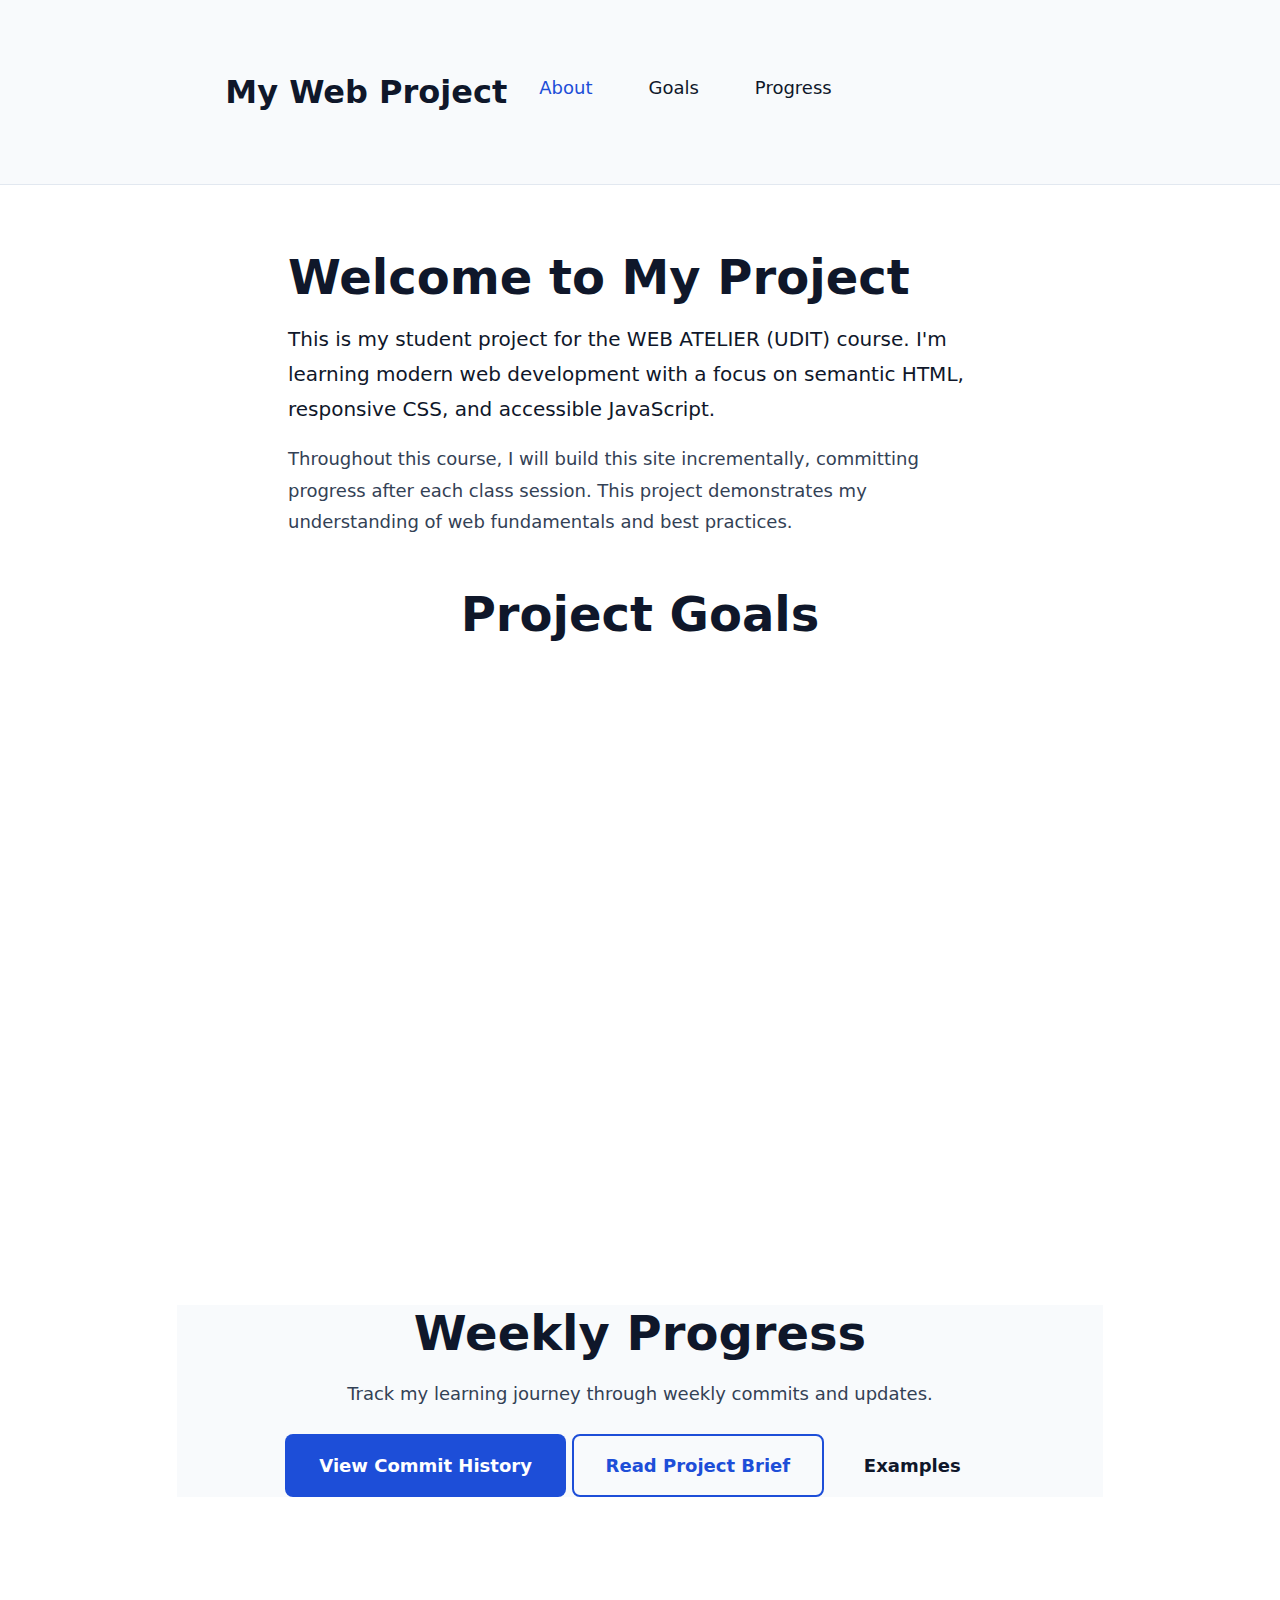
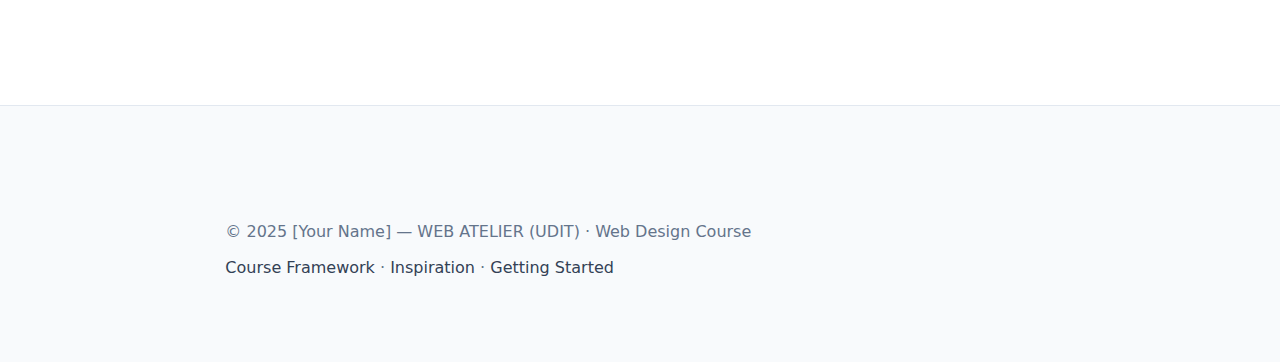
<file: index.html>
<!doctype html>
<html lang="es">
  <head>
    <meta charset="UTF-8" />
    <meta name="viewport" content="width=device-width, initial-scale=1.0" />
    <meta
      name="description"
      content="Student web development project for WEB ATELIER (UDIT) course - showcasing modern HTML, CSS, and JavaScript techniques"
    />
    <meta name="author" content="[Your Name]" />
    <title>My Web Project - WEB ATELIER (UDIT)</title>
    <link rel="stylesheet" href="./assets/css/style.css" />
  </head>
  <body>
    <a href="#main" class="skip-link">Saltar al contenido</a>

    <header>
      <div class="container">
        <div class="header-content">
          <h1 class="site-title">My Web Project</h1>
          <nav aria-label="Main navigation">
            <ul>
              <li><a href="#about" class="active">About</a></li>
              <li><a href="#goals">Goals</a></li>
              <li><a href="#progress">Progress</a></li>
            </ul>
          </nav>
        </div>
      </div>
    </header>

    <main id="main">
      <section id="about" class="container-narrow">
        <h2>Welcome to My Project</h2>
        <p class="lead">
          This is my student project for the WEB ATELIER (UDIT) course. I'm
          learning modern web development with a focus on semantic HTML,
          responsive CSS, and accessible JavaScript.
        </p>
        <p>
          Throughout this course, I will build this site incrementally,
          committing progress after each class session. This project
          demonstrates my understanding of web fundamentals and best practices.
        </p>
      </section>

      <section id="goals" class="container">
        <h2 class="text-center">Project Goals</h2>
        <div class="grid grid-2">
          <div class="card">
            <h3 class="card-title">Responsive Design</h3>
            <p class="card-content">
              Create a mobile-first, responsive website that works seamlessly
              across all devices using modern CSS Grid and Flexbox.
            </p>
          </div>

          <div class="card">
            <h3 class="card-title">Accessibility</h3>
            <p class="card-content">
              Follow WCAG AA guidelines to ensure the site is accessible to all
              users, including those using assistive technologies.
            </p>
          </div>

          <div class="card">
            <h3 class="card-title">Modern CSS</h3>
            <p class="card-content">
              Implement CSS custom properties, fluid typography, and dark mode
              support for a contemporary user experience.
            </p>
          </div>

          <div class="card">
            <h3 class="card-title">Performance</h3>
            <p class="card-content">
              Optimize images, minimize code, and achieve 90+ Lighthouse scores
              for performance, accessibility, and SEO.
            </p>
          </div>
        </div>
      </section>

      <section id="progress" class="container bg-light">
        <h2 class="text-center">Weekly Progress</h2>
        <p class="text-center text-secondary mb-lg">
          Track my learning journey through weekly commits and updates.
        </p>
        <div class="text-center mt-lg">
          <a
            href="https://github.com/[username]/[project-repo]/commits/main"
            class="btn btn-primary"
            >View Commit History</a
          >
          <a href="project-brief.md" class="btn btn-secondary"
            >Read Project Brief</a
          >
          <a href="ejemplos/" class="btn btn-ghost">Examples</a>
        </div>
      </section>
    </main>

    <footer>
      <div class="container">
        <p class="text-muted">
          &copy; 2025 [Your Name] — WEB ATELIER (UDIT) · Web Design Course
        </p>
        <p>
          <a href="https://github.com/ruvebal/web-atelier-udit"
            >Course Framework</a
          >
          ·
          <a href="project-inspiration.md">Inspiration</a>
          ·
          <a href="GETTING-STARTED.md">Getting Started</a>
        </p>
      </div>
    </footer>

    <script src="./assets/js/main.js" defer></script>
  </body>
</html>
</file>
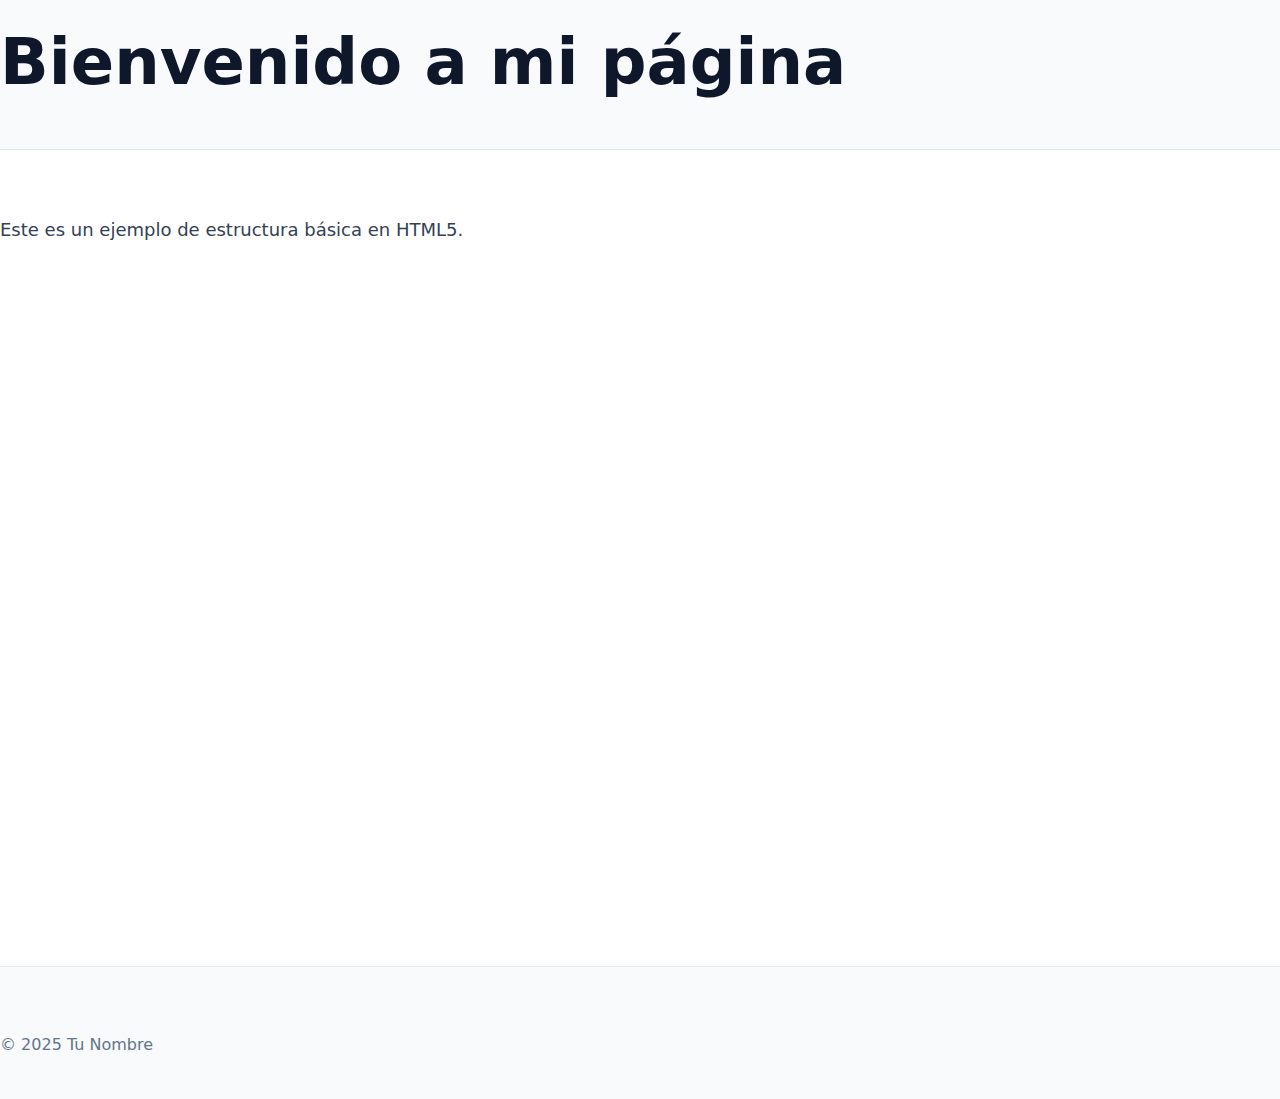
<file: ejemplos/index.html>
<!DOCTYPE html>
<html lang="es">
<head>
  <meta charset="UTF-8">
  <meta name="viewport" content="width=device-width, initial-scale=1.0">
  <link rel="stylesheet" href="../assets/css/style.css">
  <script src="../assets/js/main.js" defer></script>
  <title>Documento HTML5 Básico</title>
</head>
<body>
  <header>
    <h1>Bienvenido a mi página</h1>
  </header>
  <main>
    <p>Este es un ejemplo de estructura básica en HTML5.</p>
  </main>
  <footer>
    <p>&copy; 2025 Tu Nombre</p>
  </footer>
</file>
<file: assets/css/style.css>
/* ============================================
   WEB ATELIER (UDIT) - Student Project Template
   ============================================
   Main Stylesheet: Modular CSS Architecture
   This file uses the barrel pattern: it serves
	 as a single entry point, importing all CSS
	 partials in the correct order for modularity
	 and maintainability.
   ============================================
   PEDAGOGICAL NOTE: This file is the ENTRY POINT.
   It imports partials in a specific order (cascade matters).
   Learn modularization: each partial has ONE concern.
   To add a new component: create _my-component.css and
   add @import below. Order: variables → reset → base →
   layout → components → utilities → a11y → responsive → print
   ============================================ */

/* 1. Variables first: tokens used by all other modules */
@import '_variables.css';

/* 2. Reset: normalize browser defaults */
@import '_reset.css';

/* 3. Base: typography, links, raw HTML elements */
@import '_base.css';

/* 4. Layout: containers, grids, main structure */
@import '_layout.css';

/* 5. Components: header, footer, buttons, cards */
@import '_components.css';

/* 5.5 Scrollytelling: progressive reveal components */
@import '_scrollytelling.css';

/* 6. Utilities: single-purpose helper classes */
@import '_utilities.css';

/* 7. Accessibility: sr-only, skip-link, reduced motion */
@import '_accessibility.css';

/* 8. Responsive: breakpoint overrides */
@import '_responsive.css';

/* 9. Print: print-specific styles */
@import '_print.css';
</file>
